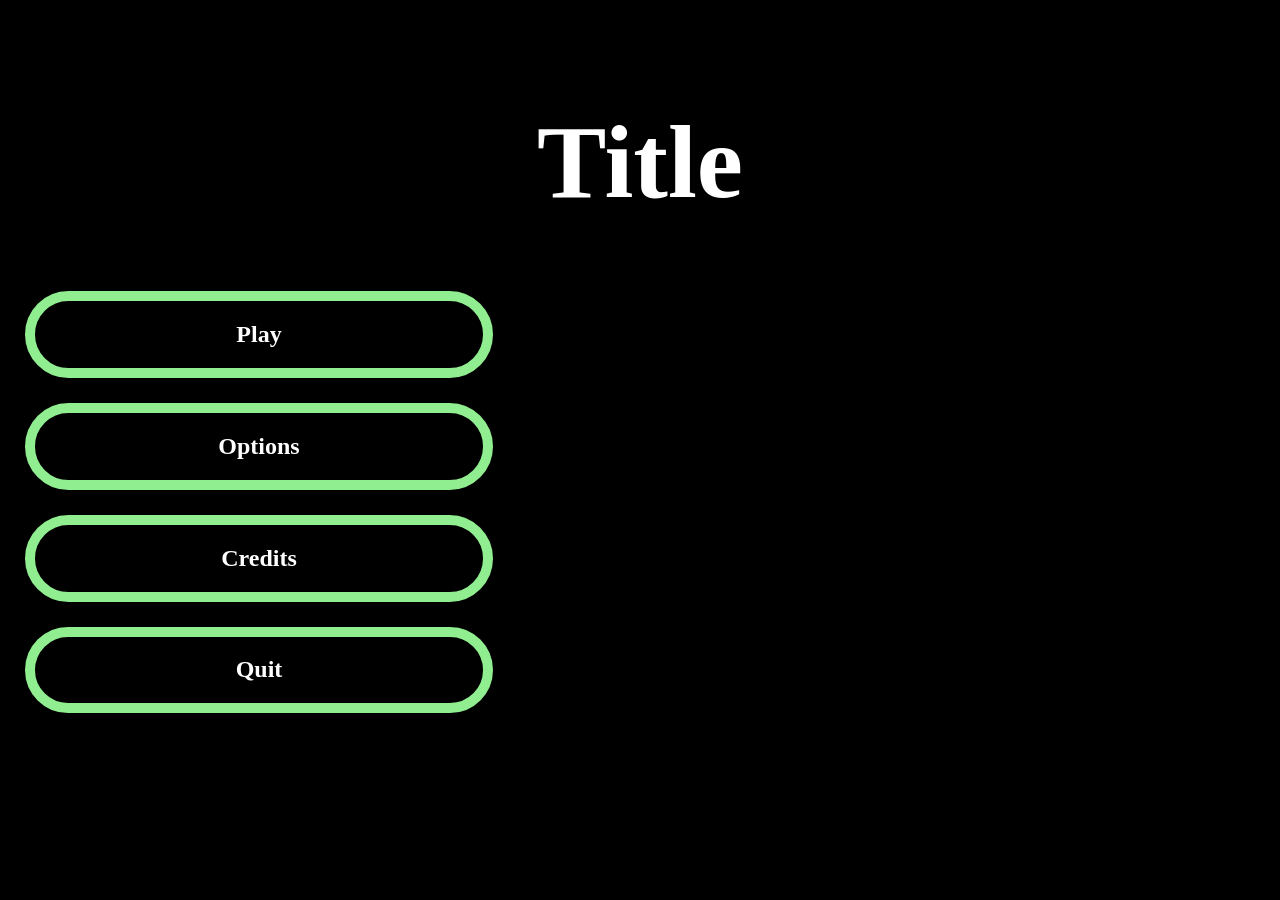
<file: VRGlitchWireframes/index.html>
<!DOCTYPE html>
<html lang="en">
<head>
    <meta charset="UTF-8">
    <meta name="viewport" content="width=device-width, initial-scale=1.0">
    <link rel="stylesheet" href="index.css">
    <title>Menu</title>
</head>
<body>
    <h1>Title</h1>
    <div class="button">
    <h2>Play</h2>
    </div>
    <div class="button">
    <h2>Options</h2>
    </div>
    <div class="button">
    <h2>Credits</h2>
    </div>
    <div class="button">
    <h2>Quit</h2>
    </div>
</body>
</html>
</file>
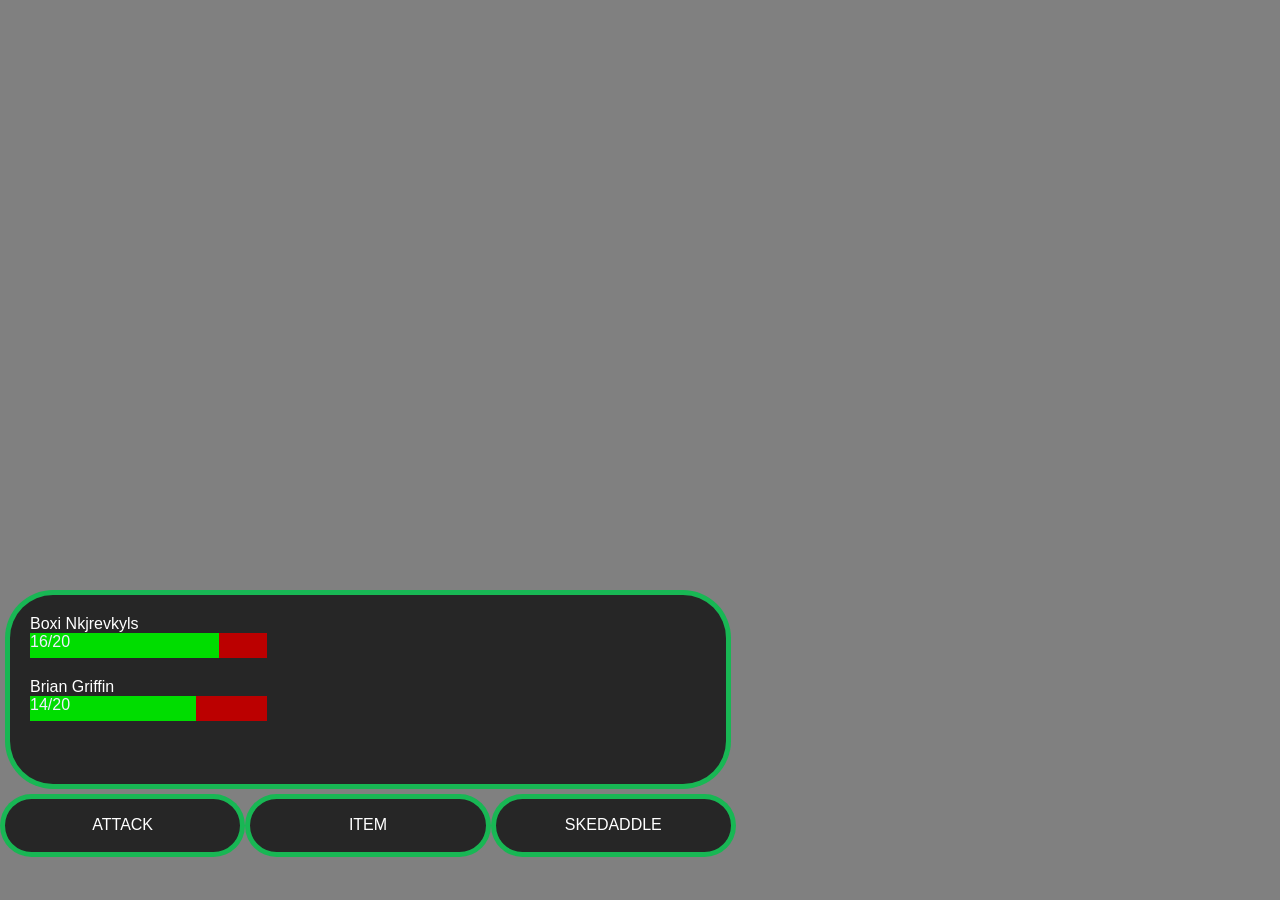
<file: VRGlitchWireframes/combat.html>
<!DOCTYPE html>
<html lang="en">

<head>
    <meta charset="UTF-8">
    <meta name="viewport" content="width=device-width, initial-scale=1.0">
    <link rel="stylesheet" href="combat.css">
    <title>fieghteng</title>
</head>

<body>
    <div id="gameWindow"></div>
    <div id="allUi">
        <div id="textUi">
            <div class="partyMember">
                <p>Boxi Nkjrevkyls</p>
                <!--hes polish-->
                <div class="healthbar" id="boxiHealthbar"><p>16/20</p><div id="boxiHealthFill"></div></div>
                
            </div>
            <div class="partyMember">
                <p>Brian Griffin</p>
                <div class="healthbar" id="brianHealthbar"><p>14/20</p><div id="brianHealthFill"></div></div>
                
            </div>
        </div>
        <div id="btnContainer">
            <div class="button" id="attackBtn">
                <p>ATTACK</p>
            </div>
            <div class="button" id="itemBtn">
                <p>ITEM</p>
            </div>
            <div class="button" id="fleeBtn">
                <p>SKEDADDLE</p>
            </div>
        </div>
    </div>
</body>

</html>
</file>
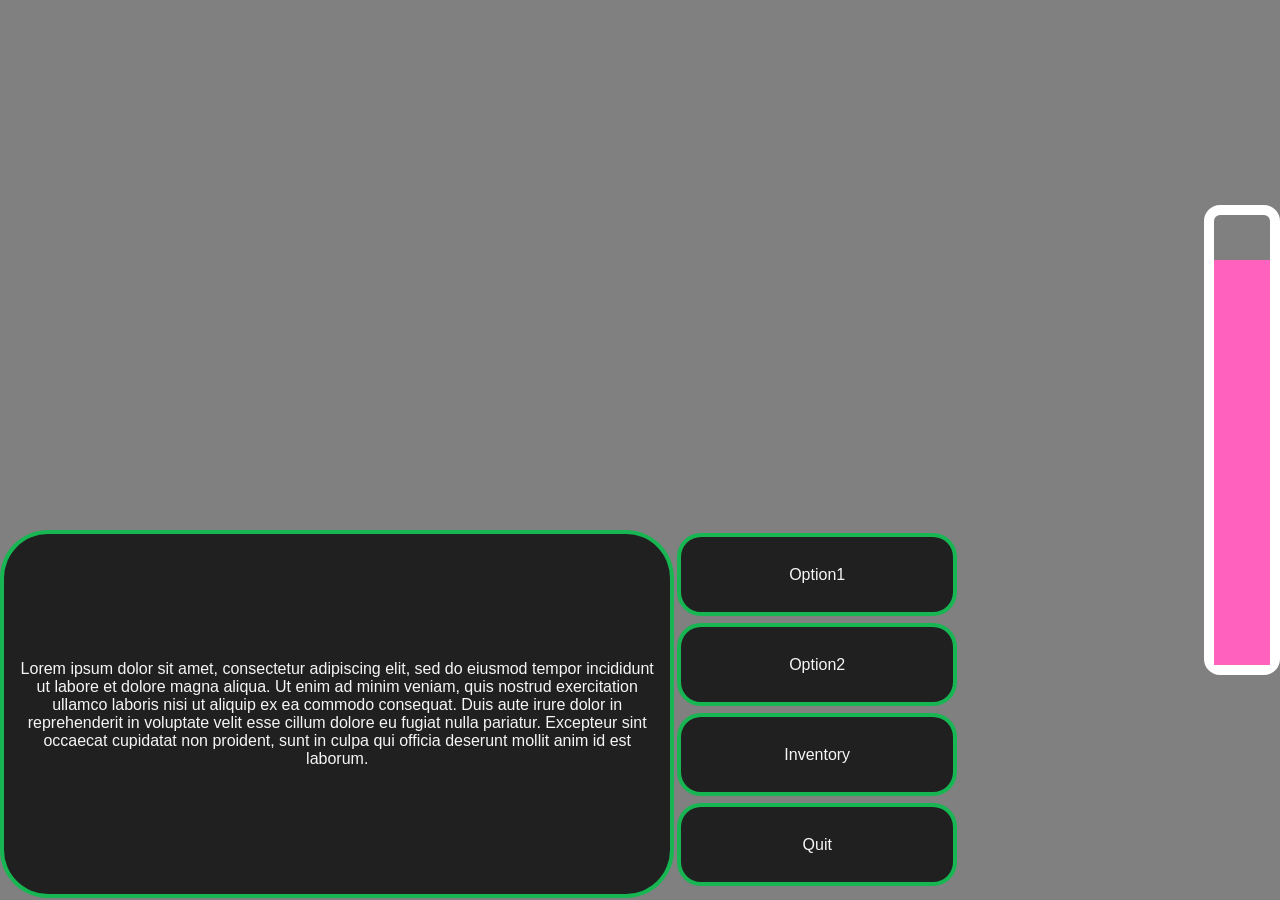
<file: VRGlitchWireframes/dialouge.html>
<!DOCTYPE html>
<html lang="en">

<head>
    <meta charset="UTF-8">
    <meta name="viewport" content="width=device-width, initial-scale=1.0">
    <link rel="stylesheet" href="dialouge.css">
    <title>Dialogue UI</title>
</head>

<body>
    <div id="gameWindow"></div>
    <div id="friendBar"><div id="friendBarFill"></div></div>
    <div id="mainUi">
        <div id="dialougeBox"><p>Lorem ipsum dolor sit amet, consectetur adipiscing elit, sed do eiusmod tempor incididunt ut labore et dolore magna aliqua. Ut enim ad minim veniam, quis nostrud exercitation ullamco laboris nisi ut aliquip ex ea commodo consequat. Duis aute irure dolor in reprehenderit in voluptate velit esse cillum dolore eu fugiat nulla pariatur. Excepteur sint occaecat cupidatat non proident, sunt in culpa qui officia deserunt mollit anim id est laborum.</p></div>
        <div id="optionBox">
            <div class="option" id="option1"><p>Option1</p></div>
            <div class="option" id="option2"><p>Option2</p></div>
            <div class="option" id="invBtn"><p>Inventory</p></div>
            <div class="option" id="quitBtn"><p>Quit</p></div>
        </div>
    </div>
</body>

</html>
</file>
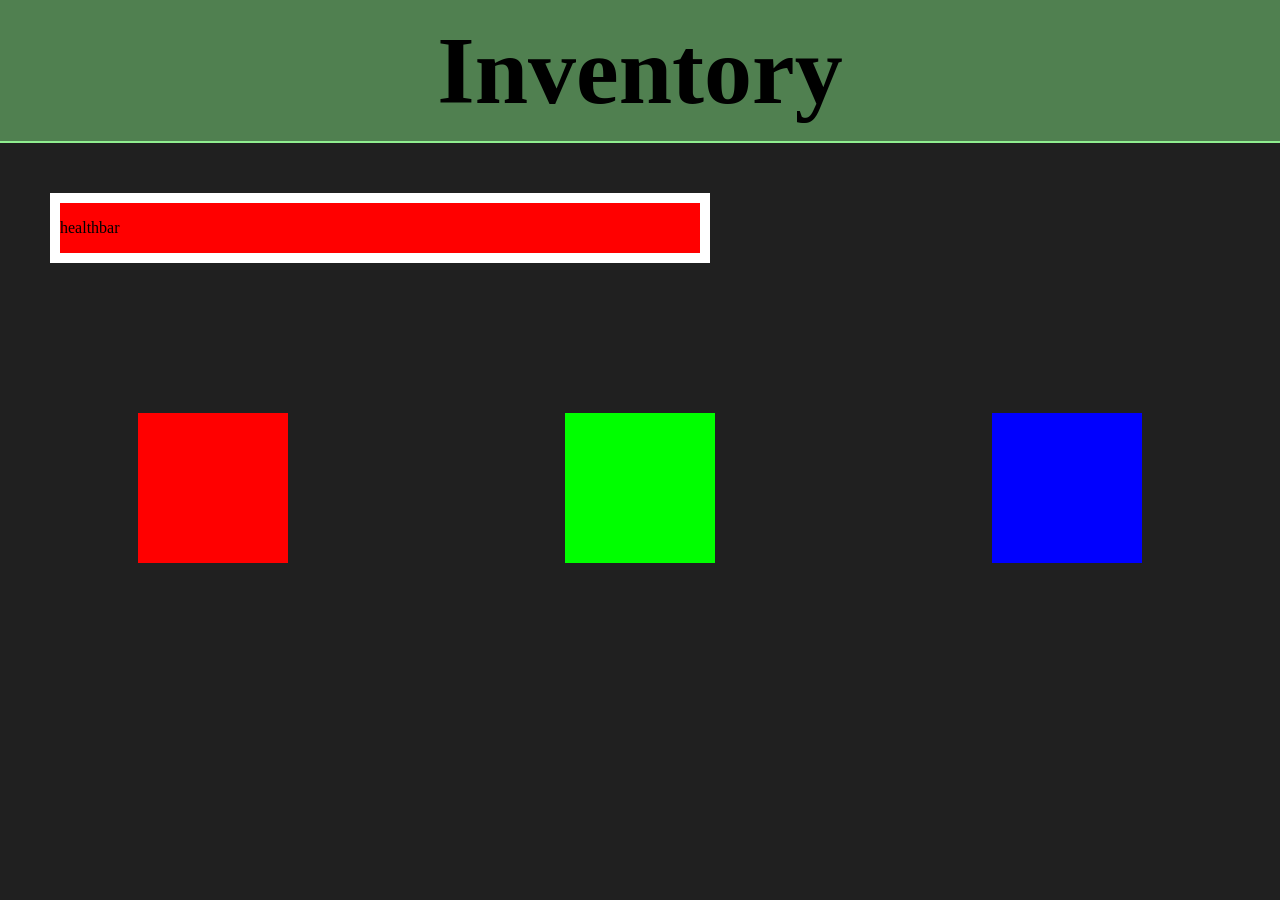
<file: VRGlitchWireframes/inventory.html>
<!DOCTYPE html>
<html lang="en">
<head>
    <meta charset="UTF-8">
    <meta name="viewport" content="width=device-width, initial-scale=1.0">
    <link rel="stylesheet" href="inventory.css">
    <title>Inventory</title>
</head>
<body>
    <header><h1>Inventory</h1></header>
    <div id="health-bar"><p>healthbar</p></div>
    <div id="inv-box">
        <div id="placeholder1"></div>
        <div id="placeholder2"></div>
        <div id="placeholder3"></div>
    </div>
</body>
</html>
</file>
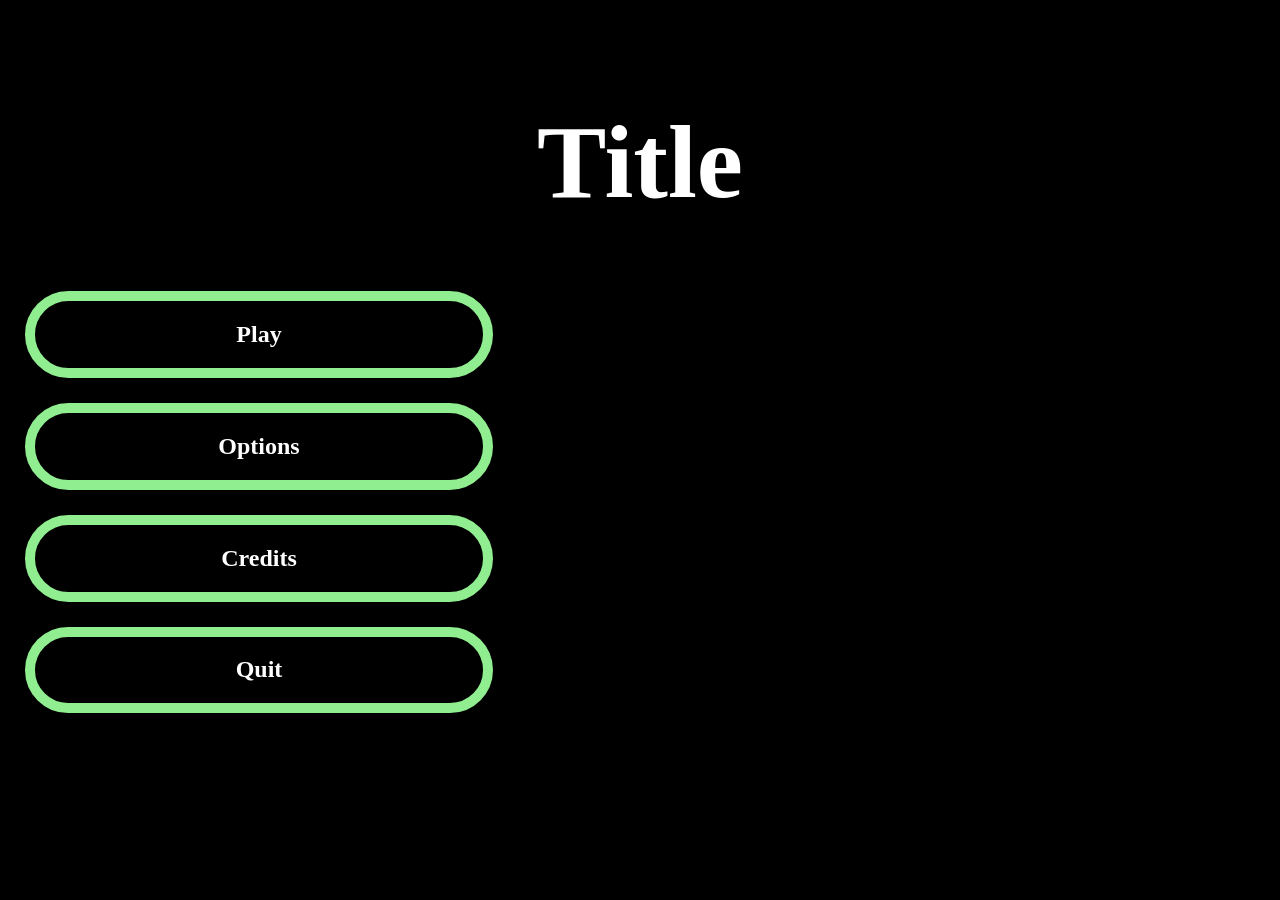
<file: VRGlitchWireframes/menu.html>
<!DOCTYPE html>
<html lang="en">
<head>
    <meta charset="UTF-8">
    <meta name="viewport" content="width=device-width, initial-scale=1.0">
    <link rel="stylesheet" href="menu.css">
    <title>Menu</title>
</head>
<body>
    <h1>Title</h1>
    <div class="button">
    <h2>Play</h2>
    </div>
    <div class="button">
    <h2>Options</h2>
    </div>
    <div class="button">
    <h2>Credits</h2>
    </div>
    <div class="button">
    <h2>Quit</h2>
    </div>
</body>
</html>
</file>
<file: VRGlitchWireframes/index.css>
body{
    background-color: black;
    margin: 0px;
}
h1{
    font-size: 6.5rem;
    text-align: center;
    color: white;
    margin-top: 8%;
}
.button{
    border: 10px solid lightgreen;
    color: white;
    width: 35%;
    height: 10%;
    margin: 25px;
    text-align: center;
    justify-self: center;
    align-items: center;
    border-radius: 3rem;
}
</file>
<file: VRGlitchWireframes/combat.css>
html{
    height: 100%;
}
body{
    margin:0px;
    background-color: gray;
    height:100%
}
#gameWindow{
    width: 100%;
    height: 100%;
}
#allUi{
    display:flex;
    flex-wrap: wrap;
    height: 30%;
    width: 57.5%;
    position:fixed;
    bottom: 5%;
    justify-self: center;
}
p{
    margin:0px;
    font-family:'Trebuchet MS', 'Lucida Sans Unicode', 'Lucida Grande', 'Lucida Sans', Arial, sans-serif;
}
#textUi{
    width:100%;
    height: 70%;
    background-color: rgba(0, 0, 0, 0.7);
    border: 5px solid rgba(20, 219, 96, 0.8);
    border-radius: 3rem;
    margin: 5px;
}
#btnContainer{
    width:100%;
    height: 23%;
    display:flex;
}
.button{
    color: white;
    background-color: rgba(0, 0, 0, 0.7);
    border: 5px solid rgba(20, 219, 96, 0.8);
    text-align: center;
    align-content: center;
    width: 33%;
    height: 85%;
    border-radius: 3rem;
}
.partyMember{
    margin: 20px;
    color:white;
}
.healthbar{
    height:25px;
    background-color: #b00;
    justify-content: center;
    width: 35%;
}
.healthbar p{
    position:fixed;
    justify-self: center;
    color: #eef
}
#boxiHealthFill{
    background-color: #0d0;
    justify-self: end;
    height: 100%;
    width: 80%; /* <--adjust this to adjust boxi's healthbar.  */
}
#brianHealthFill{
    background-color: #0d0;
    justify-self: end;
    height: 100%;
    width: 70%; /* <--adjust this to adjust brian's healthbar.  */
}
.button:hover{
    background-color: rgba(100, 125, 100, 0.7);
    cursor: pointer;
}
</file>
<file: VRGlitchWireframes/dialouge.css>
body{
    margin: 0px;
    background-color: grey;
    height: 100vh;
    align-content: center;
}
#gameWindow{
    width: 100%;
    height: 100%
}
p{
    color:whitesmoke;
    margin: 10px;
    font-family:'Trebuchet MS', 'Lucida Sans Unicode', 'Lucida Grande', 'Lucida Sans', Arial, sans-serif;
}
#mainUi{
    position: fixed;
    bottom: 10px;
    display: flex;
    justify-self: center;
    width: 75%;
    height: 40%;
}
#dialougeBox{
    background-color: rgba(0, 0, 0, 0.75);;
    display:flex;
    align-items: center;
    justify-content: center;
    text-align: center;
    width: 70%;
    height: 100%;
    border-radius: 3rem;
    border: 4px solid rgba(20, 219, 96, 0.8);
}
#optionBox{
    display: flex;
    flex-wrap: wrap;
    height: 100%;
    width: 30%;
}
.option{
    background-color: rgba(0, 0, 0, 0.75);
    border: 4px solid rgba(20, 219, 96, 0.8);
    display:flex;
    align-items: center;
    justify-content: center;
    border-radius: 1.5rem;
    width: 100%;
    height: 21%;
    margin: 1%;
}
#friendBar{
    position:fixed;
    right: 0px;
    bottom: 25%;
    height:50%;
    width: calc(2% + 30px);
    border: 10px solid white;
    border-radius: 1rem;
    align-content: end;
}
#friendBarFill{
    background-color: rgba(255, 97, 190, 1);
    width: 100%;
    height: 90%; /* <--- Change this number for the fillness of the friendship meter*/
}
#friendBar p{
    color: black;
    margin: 5px;
    text-align: center;
}
.option:hover{
    background-color: rgba(100, 125, 100, 0.75);
    cursor: pointer;
}
</file>
<file: VRGlitchWireframes/inventory.css>
body{
    margin: 0px;
    background-color: #202020;
}
header{
    border-bottom: 2px solid lightgreen;
    padding: 15px; 
    font-size: 3rem;
    text-align: center;
    background-color: #508050;
}
header h1{
    margin: 0px;
}
#health-bar{
    border: 10px solid white;
    margin: 50px;
    background-color: red;
    width: 50%;
    justify-self: center;
}
#inv-box{
    margin-top: 150px;
    display:flex;
    justify-content: space-around;
    
}
#placeholder1{
    background-color: red;
    width:150px;
    height:150px;
}
#placeholder2{
    background-color: #00ff00;
    width:150px;
    height:150px;
}
#placeholder3{
    background-color: #0000ff;
    width:150px;
    height:150px;
}
</file>
<file: VRGlitchWireframes/menu.css>
body{
    background-color: black;
    margin: 0px;
}
h1{
    font-size: 6.5rem;
    text-align: center;
    color: white;
    margin-top: 8%;
}
.button{
    border: 10px solid lightgreen;
    color: white;
    width: 35%;
    height: 10%;
    margin: 25px;
    text-align: center;
    justify-self: center;
    align-items: center;
    border-radius: 3rem;
}
</file>
